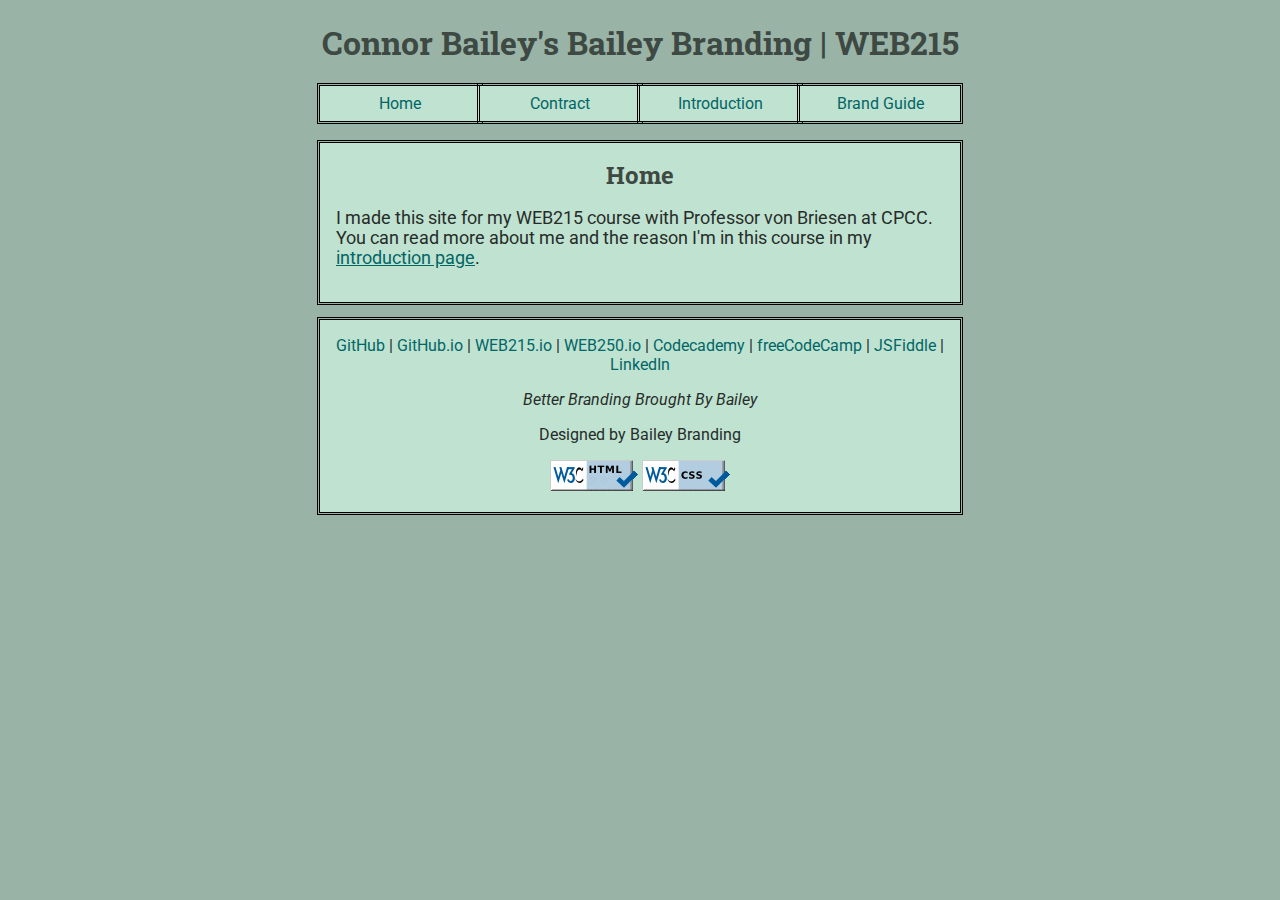
<file: index.html>
<!DOCTYPE html>
<html lang="en">
<head>
	<!-- Index for WEB215 -->
	<!-- filename: index.html -->
	<meta charset="utf-8">
	<title>Connor Bailey | WEB215 | Index</title>
	<link href="styles/default.css" rel="stylesheet">
</head>
<body>
	<div data-include="components/header.html"></div>
	<main>
		<h2>Home</h2>
		<p>I made this site for my WEB215 course with Professor von Briesen at CPCC. You can read more about me and the reason I'm in this course in my <a href="introduction.html">introduction page</a>.</p>
	</main>
	<div data-include="components/footer.html"></div>
	<script src="scripts/HTMLInclude.js"></script>
</body>
</file>
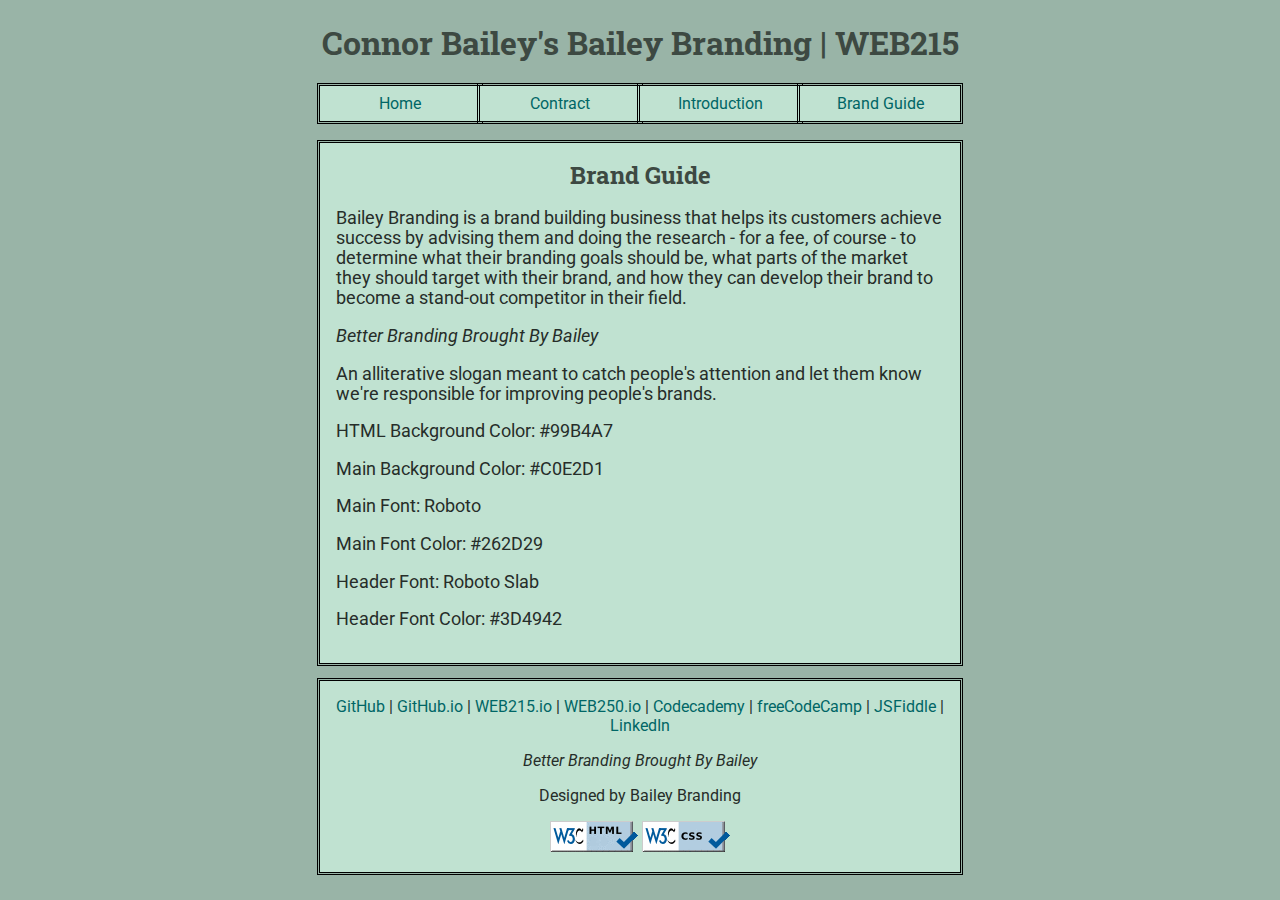
<file: brand.html>
<!DOCTYPE html>
<html lang="en">
<head>
	<!-- Brand Guide for WEB215 -->
	<!-- filename: brand.html -->
	<meta charset="utf-8">
	<title>Connor Bailey | WEB215 | Brand Guide</title>
	<link href="styles/default.css" rel="stylesheet">
</head>
<body>
	<div data-include="components/header.html"></div>
    <main>
		<h2>Brand Guide</h2>
		<p>Bailey Branding is a brand building business that helps its customers achieve success by advising 
		them and doing the research - for a fee, of course - to determine what their branding goals should be,
		what parts of the market they should target with their brand, and how they can develop their brand to
		become a stand-out competitor in their field.</p>
		<p><em>Better Branding Brought By Bailey</em></p>
		<p>An alliterative slogan meant to catch people's attention and let them know we're responsible for improving people's brands.</p>
		<p>HTML Background Color: #99B4A7</p>
		<p>Main Background Color: #C0E2D1</p>
		<p>Main Font: Roboto</p>
		<p>Main Font Color: #262D29</p>
		<p>Header Font: Roboto Slab</p>
		<p>Header Font Color: #3D4942</p>
	</main>
	<div data-include="components/footer.html"></div>
	<script src="scripts/HTMLInclude.js"></script>
</body>
</file>
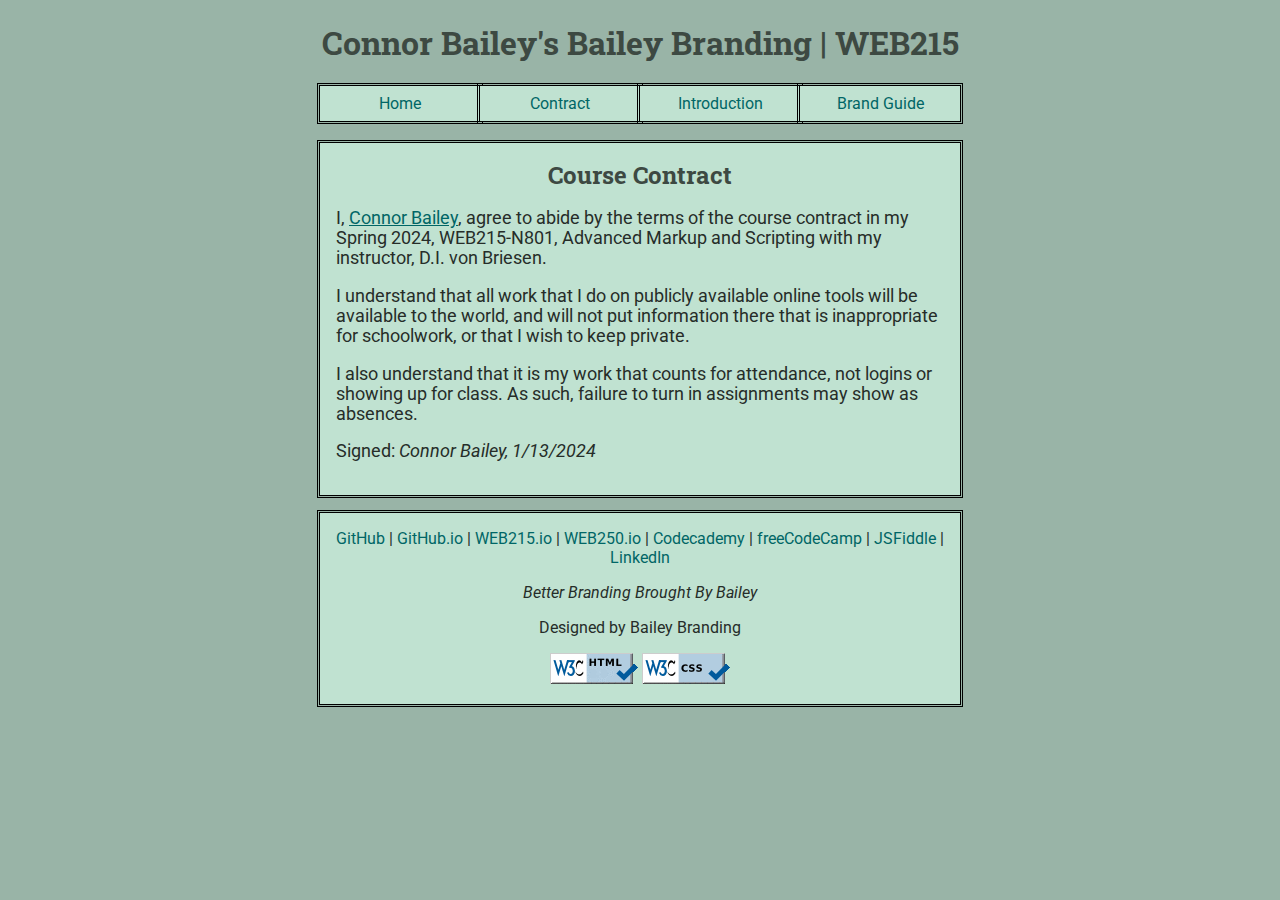
<file: contract.html>
<!DOCTYPE html>
<html lang="en">
<head>
	<!-- M1A Course Contract for WEB215 -->
	<!-- filename: contract.html -->
	<meta charset="utf-8">
	<title>Connor Bailey | WEB215 | Course Contract</title>
	<link href="styles/default.css" rel="stylesheet">
</head>
<body>
	<div data-include="components/header.html"></div>
	<main>
		<h2>Course Contract</h2>
		<p>I, <a href="introduction.html">Connor Bailey</a>, agree to abide by the terms of the course contract in my Spring 2024, WEB215-N801, Advanced Markup and Scripting with my instructor, D.I. von Briesen.</p>
		
		<p>I understand that all work that I do on publicly available online tools will be available to the world, and will not put information there that is inappropriate for schoolwork, or that I wish to keep private.</p>
		
		<p>I also understand that it is my work that counts for attendance, not logins or showing up for class. As such, failure to turn in assignments may show as absences.</p>
		
		<p>Signed: <em>Connor Bailey, 1/13/2024</em></p>
	</main>
	<div data-include="components/footer.html"></div>
	<script src="scripts/HTMLInclude.js"></script>
</body>
</file>
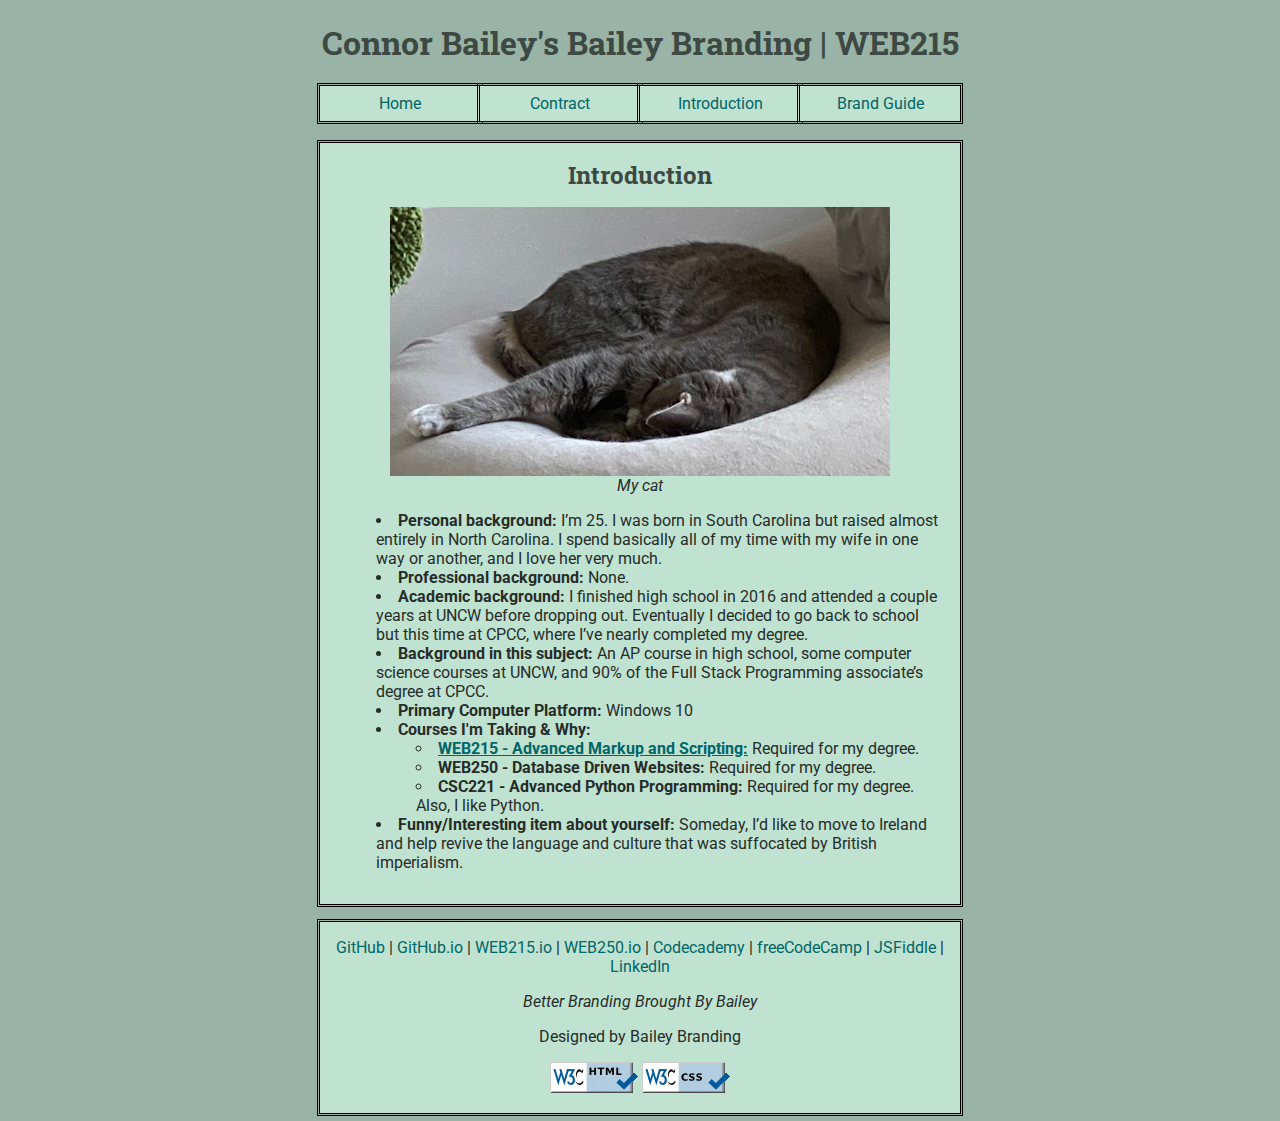
<file: introduction.html>
<!DOCTYPE html>
<html lang="en">
<head>
	<!-- M1 Introduction for WEB215 -->
	<!-- filename: introduction.html -->
	<meta charset="utf-8">
	<title>Connor Bailey | WEB215 | Introduction</title>
	<link href="styles/default.css" rel="stylesheet">
</head>
<body>
	<div data-include="components/header.html"></div>
    <main>
		<h2>Introduction</h2>
        <figure>
			<img src="images/babyman-orb.png" alt="">
			<figcaption>My cat</figcaption>
		</figure>
		<ul>
			<li><strong>Personal background:</strong>  I’m 25. I was born in South Carolina but raised almost entirely in North Carolina. I spend 
			basically all of my time with my wife in one way or another, and I love her very much.</li>
			<li><strong>Professional background:</strong> None.</li>
			<li><strong>Academic background:</strong>  I finished high school in 2016 and attended a couple years at UNCW before dropping out. 
			Eventually I decided to go back to school but this time at CPCC, where I’ve nearly completed my degree.</li>
			<li><strong>Background in this subject:</strong> An AP course in high school, some computer science courses at UNCW, and 90% of the 
			Full Stack Programming associate’s degree at CPCC.</li>
			<li><strong>Primary Computer Platform:</strong>  Windows 10</li>
			<li><strong>Courses I'm Taking & Why:</strong>
				<ul>
				<li><a href="contract.html"><strong>WEB215 - Advanced Markup and Scripting:</strong></a> Required for my degree.</li>
				<li><strong>WEB250 - Database Driven Websites:</strong> Required for my degree.</li>
				<li><strong>CSC221 - Advanced Python Programming:</strong> Required for my degree. Also, I like Python.</li>
			</ul></li>
			<li><strong>Funny/Interesting item about yourself:</strong> Someday, I’d like to move to Ireland and help revive the language and culture
			that was suffocated by British imperialism.</li>
		</ul>
    </main>
	<div data-include="components/footer.html"></div>
	<script src="scripts/HTMLInclude.js"></script>
</body>
</file>
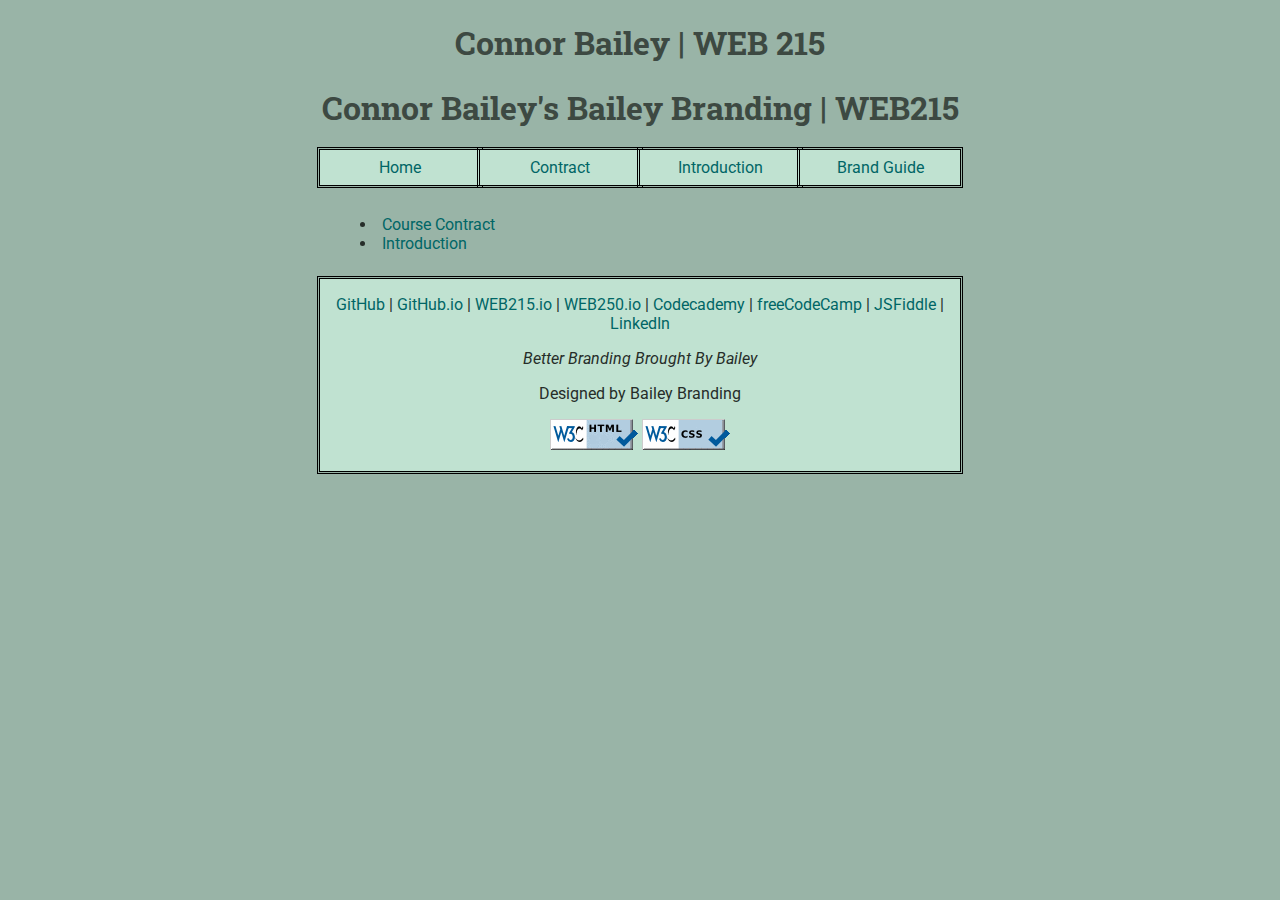
<file: template.html>
<!DOCTYPE html>
<html lang="en">
<head>
	<!-- Template for WEB215 -->
	<!-- filename: template.html -->
	<meta charset="utf-8">
	<title>Connor Bailey | WEB215 | Template</title>
	<link href="styles/default.css" rel="stylesheet">
</head>
<body>
	<h1>Connor Bailey | WEB 215</h1>
	<div data-include="components/header.html"></div>
    <nav>
        <ul>
            <li><a href="contract.html">Course Contract</a></li>
            <li><a href="introduction.html">Introduction</a></li>
        </ul>
    </nav>
	<div data-include="components/footer.html"></div>
	<script src="scripts/HTMLInclude.js"></script>
</body>
</file>
<file: styles/default.css>
@charset "utf-8";
@import url('https://fonts.googleapis.com/css2?family=Roboto+Slab:wght@100..900&family=Roboto:ital,wght@0,100;0,300;0,400;0,500;0,700;0,900;1,100;1,300;1,400;1,500;1,700;1,900&display=swap');

/* For WEB215
Filename: default.css */

/* HTML Style */
html {
	background-color: rgb(153, 180, 167);
	font-family: Roboto, Arial, sans-serif;
	color: rgb(38, 45, 41);
}

/* Header Style */
header nav {
	width:  100%;
}

header nav ul {
	padding-inline-start: 0px;
}

header nav ul li {
	display: block;
	float: left;
	position:relative;
	width: 25%;
	outline: double black;
	background-color: rgb(192, 226, 209);
}

header nav a {
	display:  block;
	text-align:  center;
	padding: 0.5em;
}

header nav a:hover, header nav a:active {
	background-color: rgb(124, 158, 142);
	color: white;
}

/* Horizontal Rule Styles */
header hr {
	clear:  left;
	padding: 6px;
}

hr {
	visibility: hidden;
}

/* Main Style */
main {
	background-color: rgb(192, 226, 209);
	outline: double black;
	padding: 1em;
}

main a {
	text-decoration: underline;
}

/* H1/H2 Styles */
h1, h2 {
	color: rgb(61, 73, 66);
	text-align: center;
	font-family: 'Roboto Slab', Arial, sans-serif;
}

h2 {
	margin-top: 0px;
	margin-bottom: 16px;
}

/* Body Style */
body {
	margin-left: 25%;
	margin-right: 25%;
}

/* Footer Style */
footer {
	background-color: rgb(192, 226, 209);
    outline: double black;
    padding-bottom: 0.5px;
}

footer p {
	font-size: 100%;
	text-align: center;
}

footer nav {
	font-size: 100%;
	text-align: center;
	padding-top: 1em;
}

/* Paragraph Style */
p {
	font-size: 110%;
}

p#tagline {
	font-style: italic;
}

/* Link Styles */
a#validation_link_html, a#validation_link_css {
	text-decoration: none;
}

a, a:visited {
	color: rgb(0, 102, 102);
	text-decoration: none;
}

/* List Styles */
ul {
	list-style-position: inside;
	text-align: left;
}

/* Caption Styles */
figcaption {
	font-style: italic;
	text-align: center;
}

/* Image Styles */
figure img {
	display: block;
	margin-left: auto;
	margin-right: auto;
}
</file>
